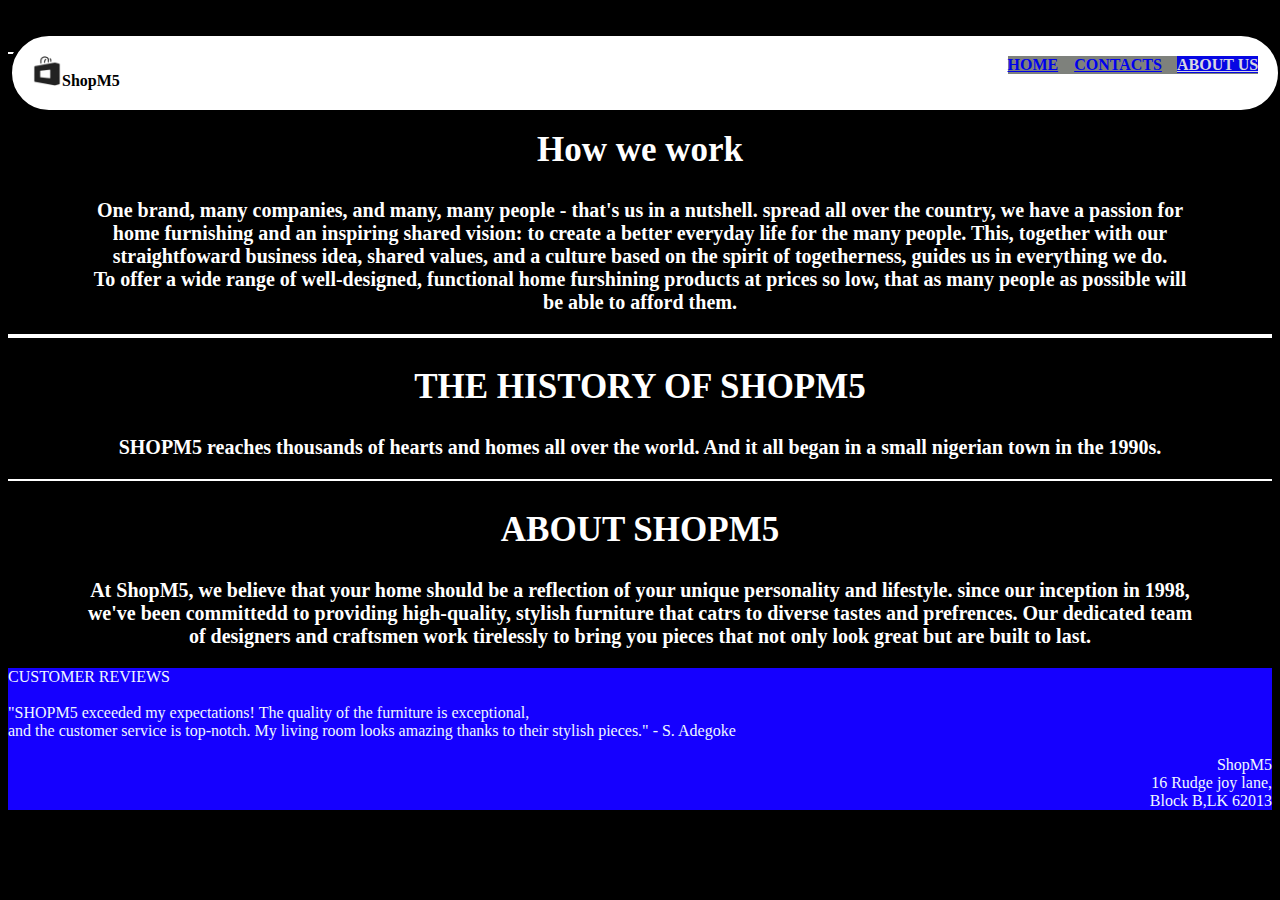
<file: shopm5_website/about_us.html>
<!DOCTYPE html>
<html lang="en">
<head>
    <meta charset="UTF-8">
    <meta name="viewport" content="width=device-width, initial-scale=1.0">
    <title>ShopM5</title>
    <style>
.border{
    border-radius: 50px;
    border: 4px solid black;
    background-color: white;
    padding: 20px;
    width: 97%;
    height: 60%
}
.links{
    text-decoration: none;
    color: black;
    font-family: 'cooper black';
    text-align: right;
    background-color: rgb(126, 129, 124);
}
 .links a.active{
    background-color: rgb(6, 6, 228);
    color: rgb(216, 216, 225);

 }
 .links a:hover{
    background-color: blue;
    color: rgb(216, 216, 225);

 }

.footer{
            color: white;
            font-family: 'Times New Roman';
            font-weight: bold;
            font-size: 35px;
            display: inline-block;
        }
        .footer2{
            color: white;
            font-family: 'Times New Roman';
            font-weight: bold;
            font-size: 25px; 
            float: right;
        }
        .line2{
            border-bottom: 2px solid white;
        }
        .heading{
            font-family: 'Times New Roman';
            font-weight: bold;
            font-size: 35px;
            color: white; 
            text-align: center;
        }
        .paragraph{
            font-family: 'Times New Roman';
            font-weight: bold;
            font-size: 20px;
            color: white;
            text-align: center;
            padding-left: 2cm;
            padding-right: 2cm;
        }
    </style>
</head>
<body style="background-color: black;">
    <div>
        <div style="background-color: aliceblue;" >
        <p style="float: left; text-align: left;" class="border">
    <img src="assests\img\logo.png" height="30"><b>ShopM5</b>
        
        <!-- <p style="float: right; text-align: right;">  -->
           <b style="float:right;" class="links"> 
            <a href="home.html" target="_self" >HOME</a>&nbsp;&nbsp;&nbsp;
            <a href="contacts.html" target="_self" >CONTACTS</a>&nbsp;&nbsp;&nbsp;
            <a href="about_us.html" target="_self" class="active" >ABOUT US</a></b>
        </p>
        </p>
    </div>
    </div>
    <br><br>
    <div class="line2"></div>
    <h2 class="heading">How we work</h2>
<p class="paragraph">One brand, many companies, and many, many people - that's us in a nutshell. spread all over the country, we have
    a passion for home furnishing and an inspiring shared vision: to create a better everyday life for the many people.
    This, together with our straightfoward business idea, shared values, and a culture based on the spirit
    of togetherness, guides us in everything we do.<br>
    To offer a wide range of well-designed, functional home furshining products at prices so low, that as many
    people as possible will be able to afford them.
</p>
<div class="line2"></div>
<div class="line2"></div>
<h2 class="heading">THE HISTORY OF SHOPM5</h2>
<p class="paragraph">SHOPM5 reaches thousands of hearts and homes all over the world. And it all began in a small
    nigerian town in the 1990s.
</p>
<div class="line2"></div>
<h2 class="heading">ABOUT SHOPM5</h2>
<p class="paragraph">At ShopM5, we believe that your home should be a reflection of your unique personality and lifestyle. since
    our inception in 1998, we've been committedd to providing high-quality, stylish furniture that catrs to 
    diverse tastes and prefrences. Our dedicated team of designers and craftsmen work tirelessly to bring you
    pieces that not only look great but are built to last.
</p>
<footer style="background-color: rgb(21, 0, 255); color: aliceblue;">

    <!-- <div class="line2"></div>
<div style="background-color: blue;"> 
    <div style="float: left; text-align: left; background-color: blue;" > -->
<p style="text-align: left; color: aliceblue;" >
CUSTOMER REVIEWS<br><br>
"SHOPM5 exceeded my expectations! The quality of the furniture is  exceptional, <br>and the customer service 
    is top-notch. My living room looks amazing thanks to their stylish pieces." - S. Adegoke
</p>
    <!-- </div>-->
    <!-- <div class="line2"></div>     -->
     <!--<div style="float: left; text-align: left; color: aliceblue; background-color: blue;" >
     <p style="text-align: right; float: right; color:aliceblue; background-color: blue;"><br><br> -->
    
    <p style="text-align: right; color: aliceblue;">    ShopM5<br>
    16 Rudge joy lane,<br>Block B,LK 62013</p> 
     <!-- </div>
    </div>-->
    
    </footer>
</body>
</html>
</file>
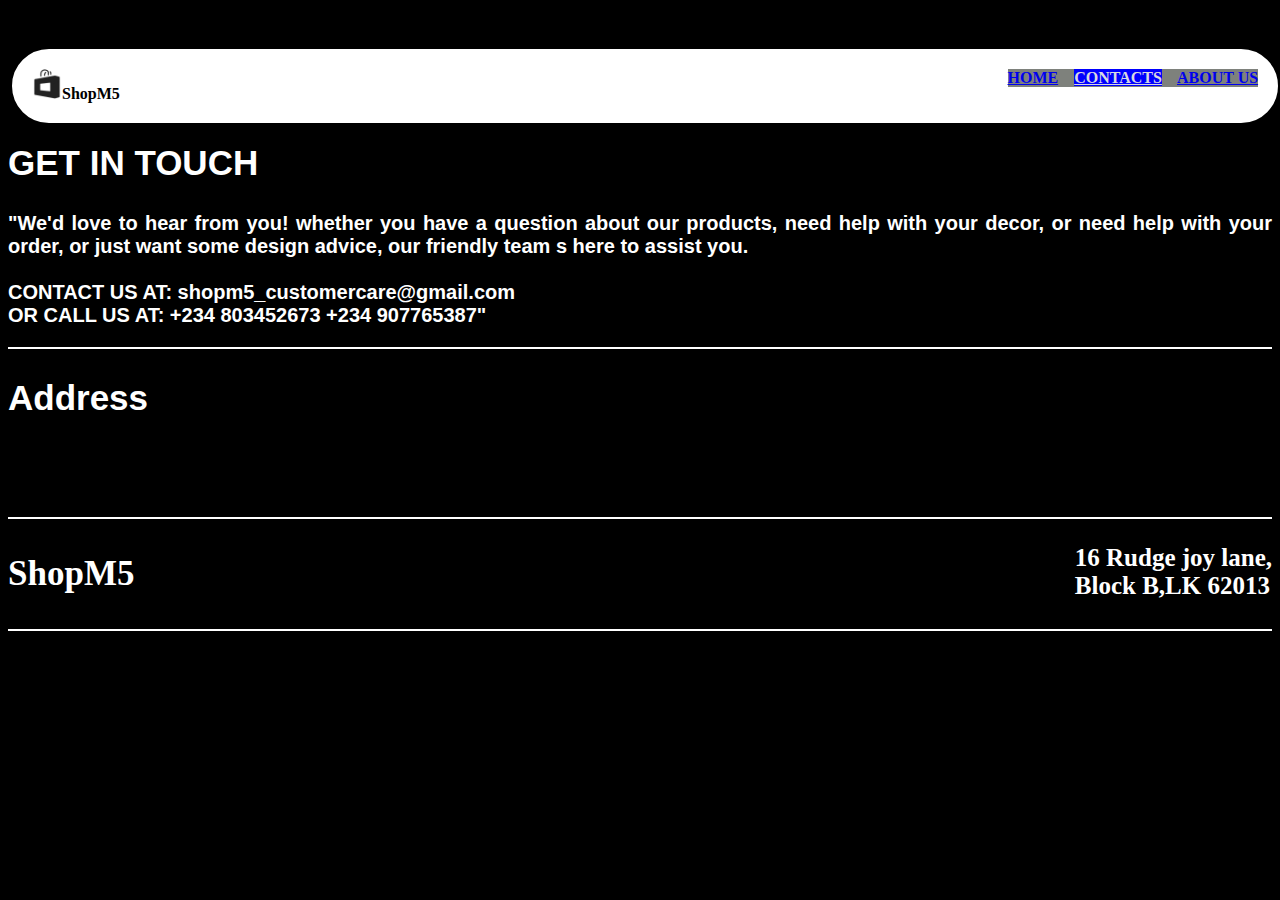
<file: shopm5_website/contacts.html>
<!DOCTYPE html>
<html lang="en">
<head>
    <meta charset="UTF-8">
    <meta name="viewport" content="width=device-width, initial-scale=1.0">
    <title>ShopM5</title>
    <style>
.border{
    border-radius: 50px;
    border: 4px solid black;
    background-color: white;
    padding: 20px;
    width: 97%;
    height: 60%
}
.links{
    text-decoration: none;
    color: black;
    font-family: 'cooper black';
    text-align: right;
    background-color: rgb(126, 129, 124);
}
 .links a.active{
    background-color: blue;
    color: rgb(216, 216, 225);

 }
 .links a:hover{
    background-color: blue;
    color: rgb(216, 216, 225);

 }
.footer{
            color: white;
            font-family: 'Times New Roman';
            font-weight: bold;
            font-size: 35px;
            display: inline-block;
        }
        .footer2{
            color: white;
            font-family: 'Times New Roman';
            font-weight: bold;
            font-size: 25px; 
            float: right;
        }
        .line2{
            border-bottom: 2px solid white;
        }
        .headings{
            font-family: Arial;
            font-weight:900 ;
            font-size: 35px;
            color: white;
            text-align: justify;
        }
        .paragraphs{
            font-family: Arial;
            font-weight: bold;
            font-size: 20px;
            color: white;
            text-align: justify;
        }
    </style>
</head>
<body style="background-color: black;">
    <div>
        <div style="background-color: aliceblue;">
            <p style="float: left; text-align: left;" class="border">
    <img src="assests\img\logo.png" height="30"><b>ShopM5</b>
        <b style="float:right;" class="links">
            <a href="home.html" target="_self" >HOME</a>&nbsp;&nbsp;&nbsp;
            <a href="contacts.html" target="_self" class="active">CONTACTS</a>&nbsp;&nbsp;&nbsp;
            <a href="about_us.html" target="_self" >ABOUT US</a>
        </b>
    </p>
    </div>
    <h2 class="headings">GET IN TOUCH</h2>
    <p class="paragraphs">"We'd love to hear from you! whether you have a question about our products, need help with your decor, 
        or need help with your order, or just want some design advice, our friendly team s here to assist you.<br><br>
        CONTACT US AT: shopm5_customercare@gmail.com<br>
        OR CALL US AT: +234 803452673 +234 907765387"
    </p>
    <footer>
    <div class="line2"></div>
    <h2 class="headings">Address</h2>
    <p>ShopM5<br>
    A-14, bui;lding 2, admirallty way<br>
    tower,sector- 13, Lekki phase I,<br>
     </p>
    <div class="line2"></div>    
    <P class="footer">ShopM5</P>
    <p class="footer2">16 Rudge joy lane,<br>Block B,LK 62013</p>
    <div class="line2"></div>
</footer>
</body>
</html>
</file>
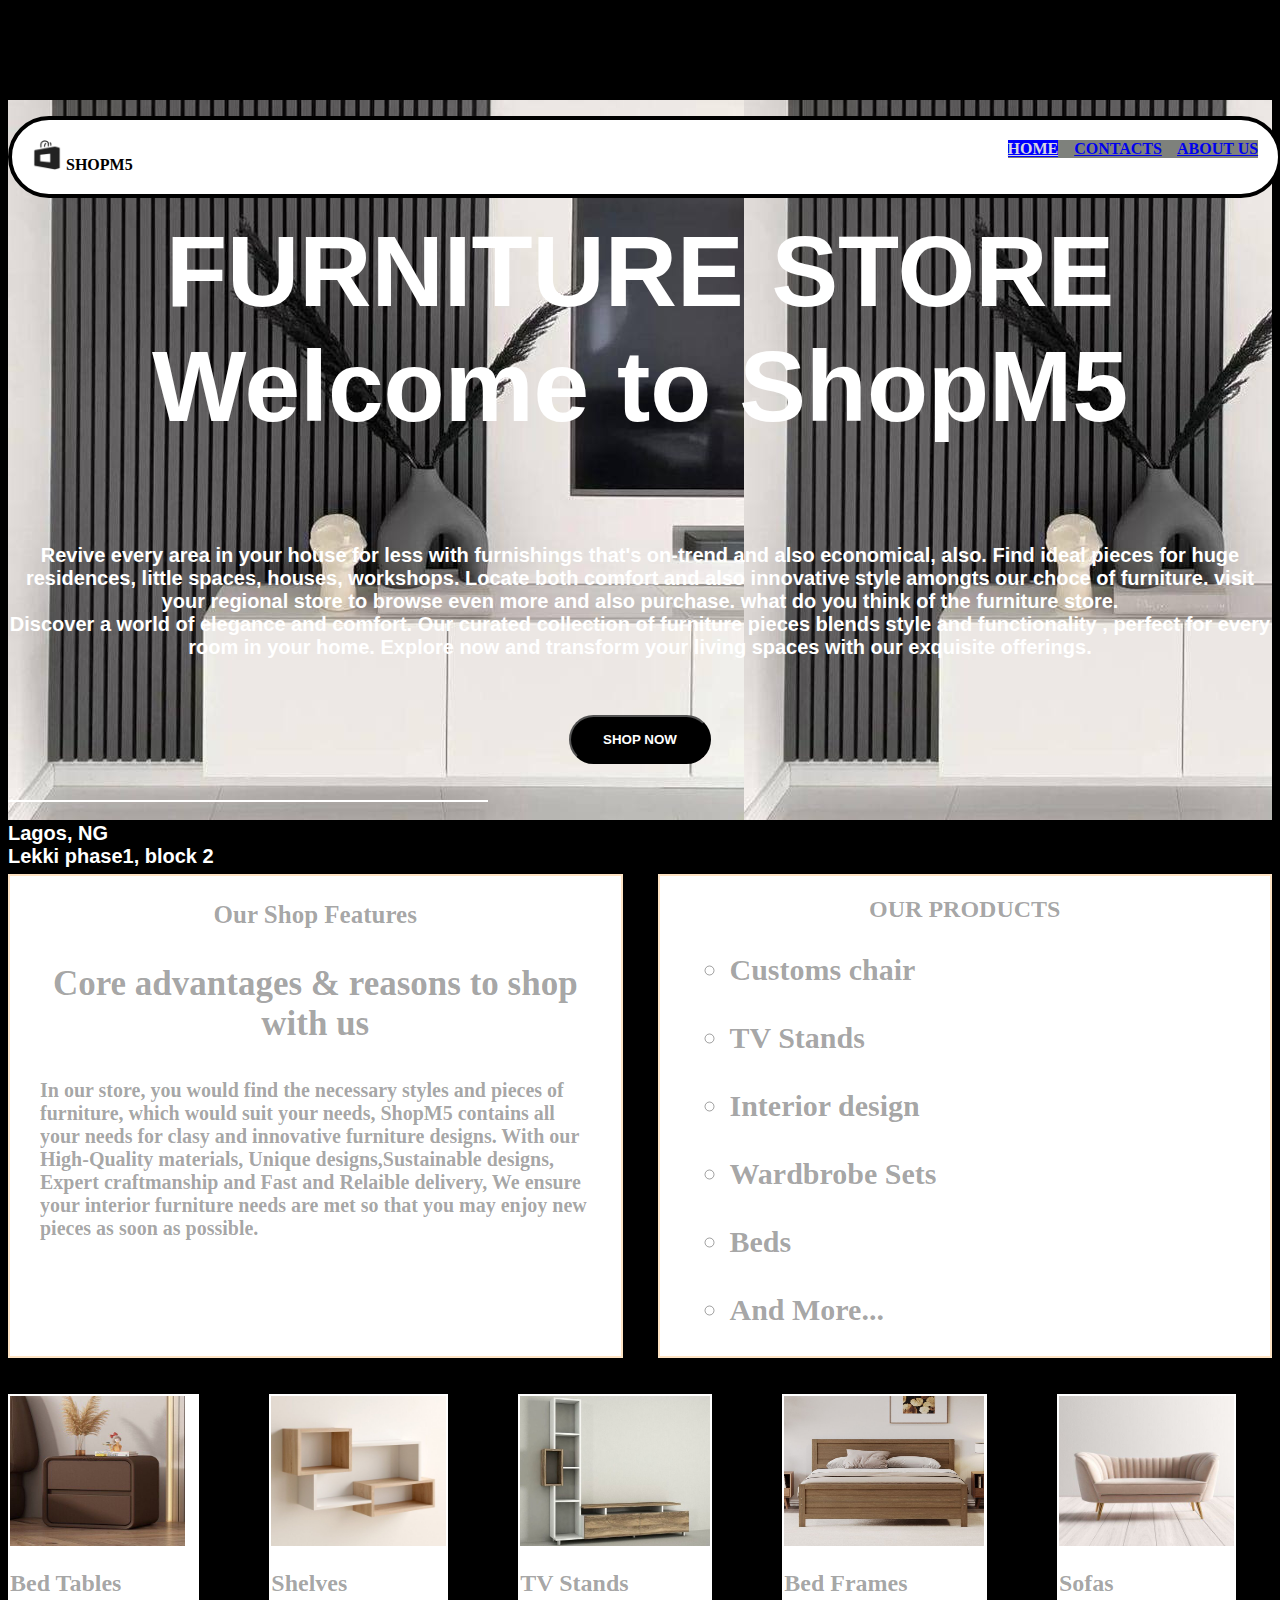
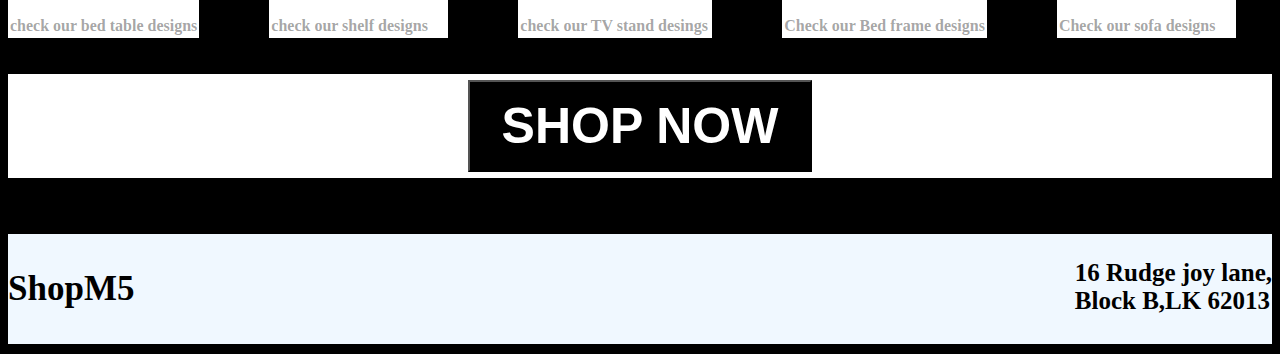
<file: shopm5_website/home.html>
<!DOCTYPE html>
<html lang="en">
<head>
    <meta charset="UTF-8">
    <meta name="viewport" content="width=device-width, initial-scale=1.0">
    <title>Shopm5|Home</title>
    <link rel="stylesheet" href="assests/css/style.css">
        </head>
        <body style="background-color: black;">
            <div>
            <div style="background-color: aliceblue;">
                <p style="float: left; text-align: left;" class="border">    
            <img src="assests\img\logo.png" height="30">
                <b>SHOPM5 </b>
                <b style="float:right;" class="links">
                    <a href="home.html" target="_self" class="active" >HOME</a>&nbsp;&nbsp;&nbsp;
                    <a href="contacts.html" target="_self" >CONTACTS</a>&nbsp;&nbsp;&nbsp;
                    <a href="about_us.html" target="_self" >ABOUT US</a></b>
                </p>
            </div>
            <div style="background-image: url(assests/img/background_img1.jpg); height: 45em ;">
                <p class="paragraph1">
                    FURNITURE STORE<br> Welcome to ShopM5
                        </p>
                        <p class="paragraph2">
                            Revive every area in your house for less with furnishings that's on-trend and also economical, also. Find ideal pieces for huge residences, little spaces, houses,
                            workshops. Locate both comfort and also innovative style amongts our choce of furniture. visit your 
                            regional store to browse even more and also purchase. what do you think of the furniture store.<br>
                            Discover a world of elegance and comfort. Our curated collection of furniture pieces blends style and functionality
                            , perfect for every room in your home. Explore now and transform your living spaces with our exquisite offerings.
        
                        </p>
                        <br><br>
                        <center>
                            <button type="button" class="button" style="font-weight:bold ;">SHOP NOW</button>
                        </center><br><br>
                            <div class="line"></div>    
                        <p style="font-size: 20px; font-weight: bold; font-family: arial;color: white;">
                                Lagos, NG<br>Lekki phase1, block 2
                        </p>
                </div>
                <br><br><br>
                <div class="container">
                <div class="border2">
                    <p style="text-align: center;font-weight: bold;font-family: cooper black;font-size: 25px;">
                        Our Shop Features
                        <P style="text-align: center;font-size: 35px;font-weight: bold;font-family: cooper black;">
                            Core advantages & reasons to shop with us
                            <p style="font-size: 20px; font-family: cooper black; font-weight: bold;">
                                In our store, you would find the necessary styles and pieces of furniture, which would suit your needs, ShopM5 contains all your needs for clasy and innovative 
                                furniture designs. With our High-Quality materials, Unique designs,Sustainable designs,
                                Expert craftmanship and Fast and Relaible delivery, We ensure your interior furniture needs are met 
                                so that you may enjoy new pieces as soon as possible.
                            </p>
                        </P>
                    </p>
                    </div>
                    <div class="border3">
                        <h2 style="text-align: center;font-family: cooper black;font-weight: bold;">OUR PRODUCTS</h2>
                        <ul style="list-style-type: circle;font-family: cooper black;font-weight: bold; font-size: 30px;">
                            <li>Customs chair</li><br>
                            <li>TV Stands</li><br>
                            <li>Interior design</li><br>
                            <li>Wardbrobe Sets</li><br>
                            <li>Beds</li><br>
                            <li>And More...</li>
                        </ul>
                    </div>
                </div><br><br>
                <div class="postcards">
                    <div class="box">
                     <img src="assests/img/bed_tab.JPG" height="150" width="175">
                     <h2 class="boxes">Bed Tables</h2>
                     <p class="boxesP">check our bed table designs</p>   
                    </div>
                    <div class="box1">
                    <img src="assests/img/cupb.JPG" height="150" width="175">
                    <h2 class="boxes">Shelves</h2>
                    <p class="boxesP">check our shelf designs</p>
                    </div>
                    <div class="box2">
                    <img src="assests/img/tv_stand.JPG" height="150" width="190">
                    <h2 class="boxes">TV Stands</h2>
                    <p class="boxesP">check our TV stand desings</p>
                    </div>
                    <div class="box3">
                    <img src="assests/img/bed_f.JPG" height="150" width="200">
                    <h2 class="boxes">Bed Frames</h2>
                    <p class="boxesP">Check our Bed frame designs</p>
                    </div>
                    <div class="box4">
                    <img src="assests/img/sofa.JPG" height="150" width="175">
                    <h2 class="boxes">Sofas</h2>
                    <p class="boxesP">Check our sofa designs</p>
                    </div>
                </div>
                <br><br>
        <div class="container2">
            <center><button type="button" class="button2" >SHOP NOW</button></center>
        </div><br><br><br>
        <footer>
    <div class="footer3">
    <div class="line2"></div>    
    <P class="footer">ShopM5</P>
    <p class="footer2">16 Rudge joy lane,<br>Block B,LK 62013</p>
    <div class="line2"></div>
    </div>   
    </footer>
</body>
</html>
</file>
<file: shopm5_website/assests/css/style.css>
.border{
    border-radius: 50px;
    border: 4px solid black;
    background-color: white;
    padding: 20px;
    width: 97%;
    height: 60%
}
.links{
text-decoration: none;
color: black;
font-family: 'cooper black';
text-align: right;
background-color: rgb(126, 129, 124);
}
.links a.active{
background-color: blue;
color: rgb(216, 216, 225);

}
.links a:hover{
background-color: blue;
color: rgb(216, 216, 225);

}
.paragraph1{
    font-family: Arial;
    font-weight: bold;
    font-size: 100px;
    color: white;
    text-align: center;
}
.paragraph2{
    font-family: Arial;
    font-weight: bold;
    font-size: 20px;
    color: white;
    text-align: center
}
.button{
    color: white;
    background-color: black;
    padding: 15px 32px;
    border-radius: 25cm;
}
.line{
    border-bottom: 2px solid white;
    width: 30em;
}
.container{
    display: flex;
    column-gap: 35px;
}
.border2{
    border: 2px solid bisque;
    background-color: white;
    height: 30em;
    padding-left: 30px;
    padding-right: 30px;
    width: 35em;
    color: rgba(0, 0, 0, 0.37);
    flex: 1;
}       
.border3{
    border: 2px solid bisque;
    background-color: white;
    height: 30em;
    padding-left: 30px;
    padding-right: 30px;
    width: 35em;
    color: rgba(0, 0, 0, 0.37);
    flex: 1;
}
.postcards{
    display: flex;
    column-gap: 70px;
}
.box{
    border: 2px solid white;
    background-color: white;
    height: 15em;
}
.box1{
    border: 2px solid white;
    background-color: white;
    height: 15em;
}
.box2{
    border: 2px solid white;
    background-color: white;
    height: 15em;
}
.box3{
    border: 2px solid white;
    background-color: white;
    height: 15em;
}
.box4{
    border: 2px solid white;
    background-color: white;
    height: 15em;
}
.boxes{
    font-family: cooper black;
    font-weight: bold;
    color: rgba(0, 0, 0, 0.37);
}    
.boxesP{
    font-family: cooper black;
    font-weight: bold;
    color: rgba(0, 0, 0, 0.37);
}  
.container2{
    border: 2px solid white;
    background-color: white;
    height: 100px;
}
.button2{
    color: white;
    background-color: black;
    padding: 15px 32px;
    margin-top: 1mm;
    font-weight: bolder;
    font-size: 50px;
}
.footer{
    font-family: 'Times New Roman';
    font-weight: bold;
    font-size: 35px;
    display: inline-block;
}
.footer2{
    font-family: 'Times New Roman';
    font-weight: bold;
    font-size: 25px; 
    float: right;
}
.line2{
    border-bottom: 2px solid black;
}
.footer3{
    background-color: aliceblue;
    color: black;
    fon
}
</file>
